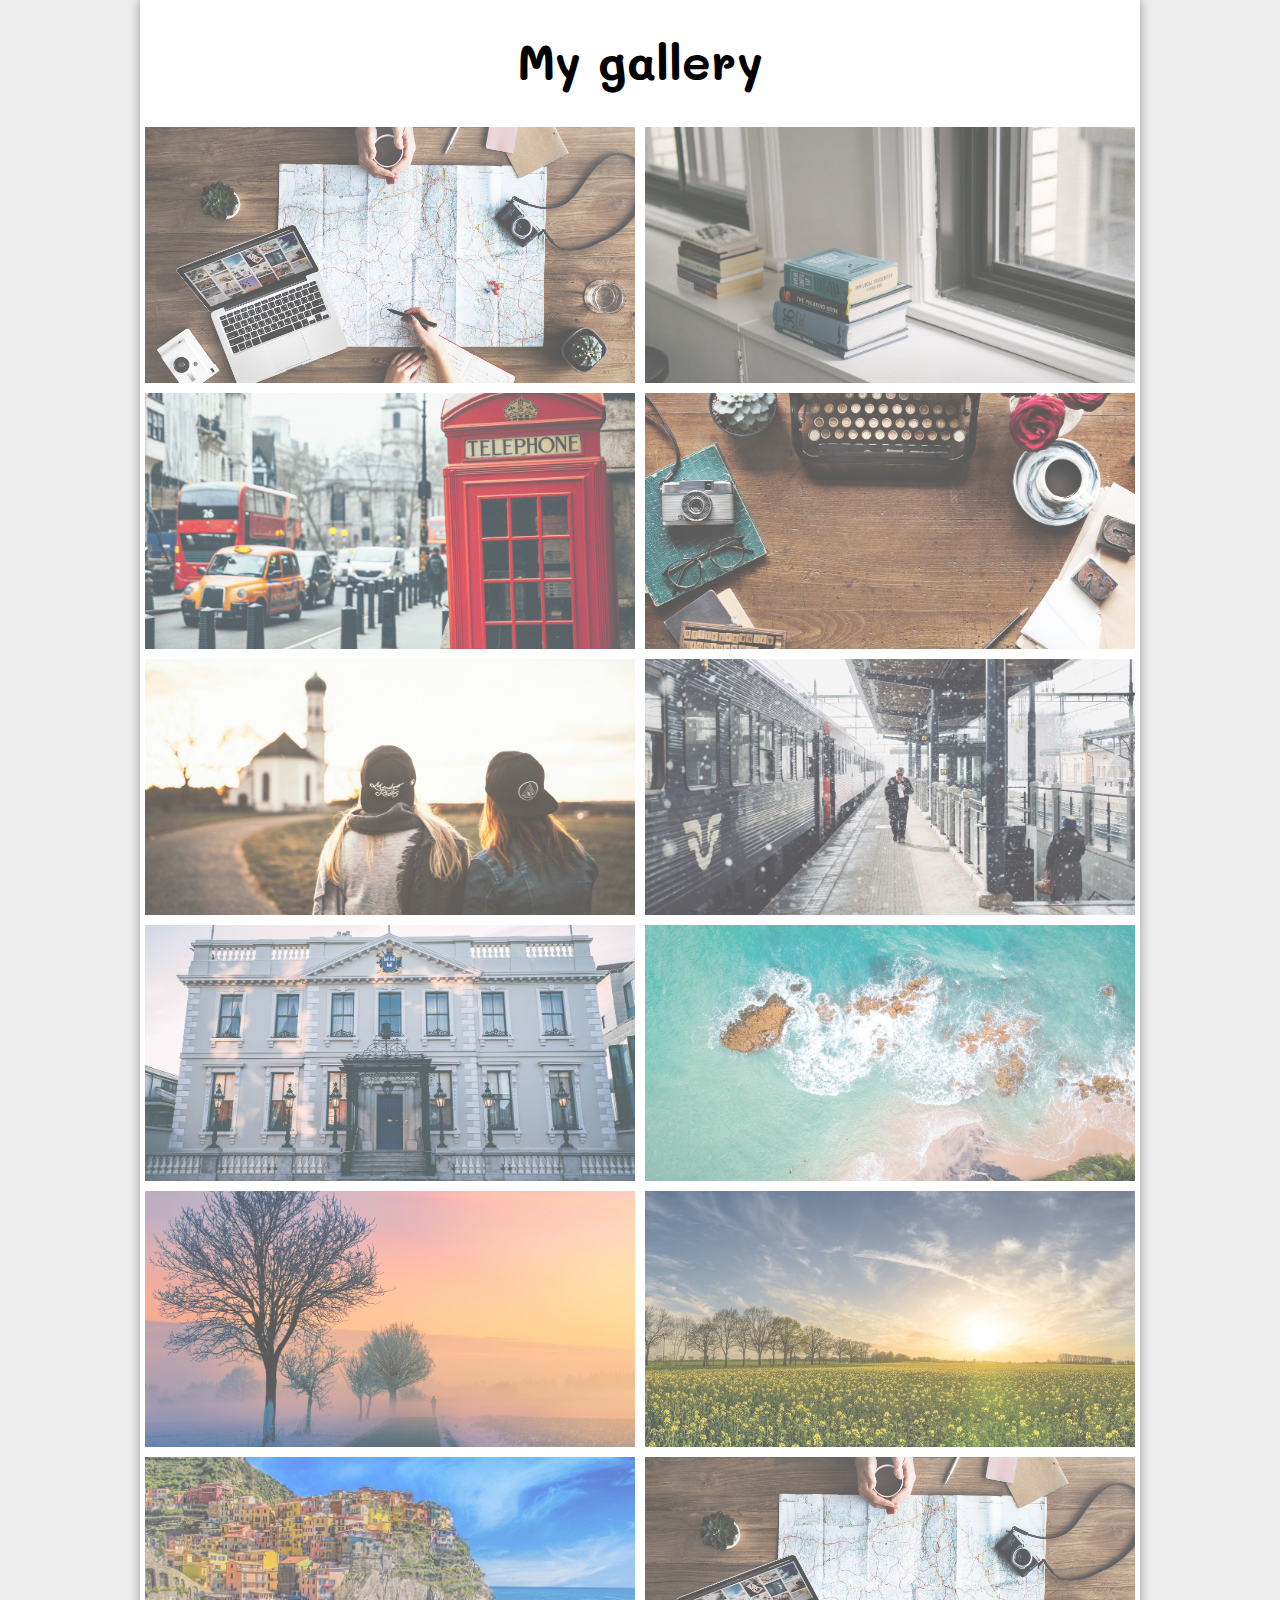
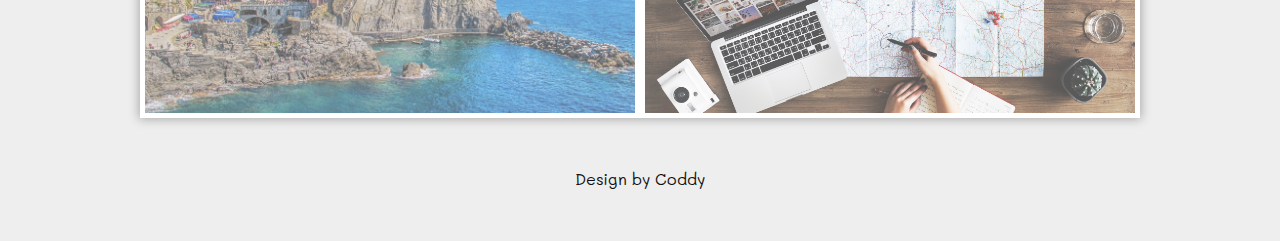
<file: Gallery/index.html>
<!DOCTYPE html>
<html lang="en">
<head>
    <meta charset="UTF-8">    
    <meta http-equiv="X-UA-Compatible" content="ie=edge">
    <meta name="viewport" content="width=device-width, initial-scale=1.0">
    <link rel="stylesheet" href="css/main.css">
    <link href="https://fonts.googleapis.com/css?family=Mali" rel="stylesheet">
    <title>Gallery</title>
</head>
<body>
    <main class="main">        
        <h1 class="heading">My gallery</h1>
        <a href="img/img1.jpeg" class="img_link" tagret="_blank"><div class="item" style="background-image: url(img/img1.jpeg)"></div></a>
        <a href="img/img2.jpeg" class="img_link" tagret="_blank"><div class="item" style="background-image: url(img/img2.jpeg)"></div></a>
        <a href="img/img3.jpeg" class="img_link" tagret="_blank"><div class="item" style="background-image: url(img/img3.jpeg)"></div></a>
        <a href="img/img4.jpeg" class="img_link" tagret="_blank"><div class="item" style="background-image: url(img/img4.jpeg)"></div></a>
        <a href="img/img5.jpeg" class="img_link" tagret="_blank"><div class="item" style="background-image: url(img/img5.jpeg)"></div></a>
        <a href="img/img6.jpeg" class="img_link" tagret="_blank"><div class="item" style="background-image: url(img/img6.jpeg)"></div></a>
        <a href="img/img7.jpeg" class="img_link" tagret="_blank"><div class="item" style="background-image: url(img/img7.jpeg)"></div></a>
        <a href="img/img8.jpeg" class="img_link" tagret="_blank"><div class="item" style="background-image: url(img/img8.jpeg)"></div></a>
        <a href="img/img9.jpeg" class="img_link" tagret="_blank"><div class="item" style="background-image: url(img/img9.jpeg)"></div></a>
        <a href="img/img10.jpeg" class="img_link" tagret="_blank"><div class="item" style="background-image: url(img/img10.jpeg)"></div></a>
        <a href="img/img11.jpeg" class="img_link" tagret="_blank"><div class="item" style="background-image: url(img/img11.jpeg)"></div></a>
        <a href="img/img12.jpeg" class="img_link" tagret="_blank"><div class="item" style="background-image: url(img/img12.jpeg)"></div></a>
    </main>
    <div class="link-wrapper"><a href="https://github.com/klesson" class="author" target="_blank">Design by Coddy</a></div>
</body>
</html>
</file>
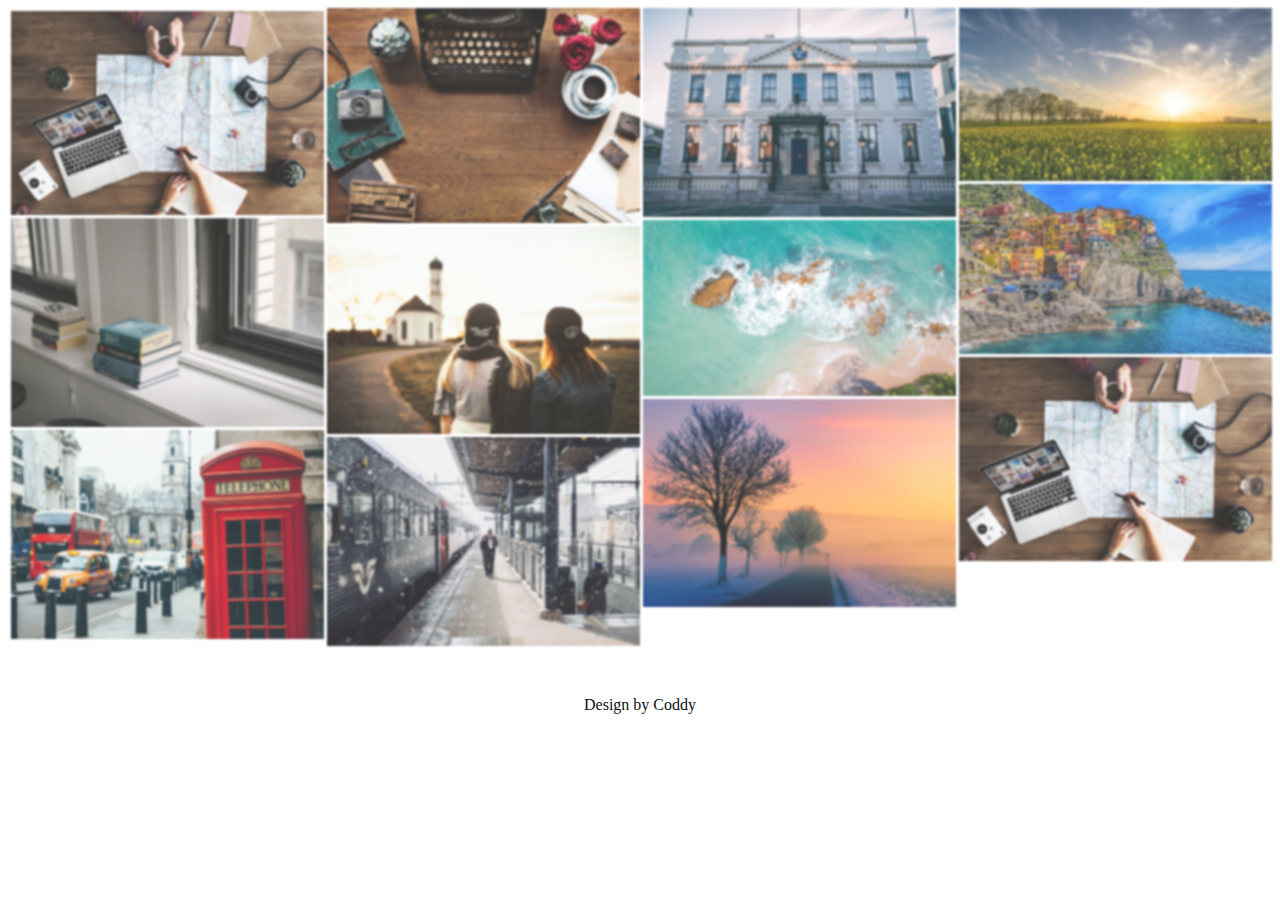
<file: Gallery/hard.html>
<!DOCTYPE html>
<html lang="en">
<head>
    <meta charset="UTF-8">    
    <meta http-equiv="X-UA-Compatible" content="ie=edge">
    <meta name="viewport" content="width=device-width, initial-scale=1.0">
    <link rel="stylesheet" href="css/hard.css">
    <title>Gallery hard</title>
</head>
<body>
    <main class="main">
        <div class="img-box">
            
            <a href="img/img1.jpeg" class="image-wrapper" target="_blank"><img src="img/img1.jpeg" alt="Gallery image" class="image"/></a>
            <a href="img/img2.jpeg" class="image-wrapper" target="_blank"><img src="img/img2.jpeg" alt="Gallery image" class="image"/></a>
            <a href="img/img3.jpeg" class="image-wrapper" target="_blank"><img src="img/img3.jpeg" alt="Gallery image" class="image"/></a>
            <a href="img/img4.jpeg" class="image-wrapper" target="_blank"><img src="img/img4.jpeg" alt="Gallery image" class="image"/></a>
            <a href="img/img5.jpeg" class="image-wrapper" target="_blank"><img src="img/img5.jpeg" alt="Gallery image" class="image"/></a>
            <a href="img/img6.jpeg" class="image-wrapper" target="_blank"><img src="img/img6.jpeg" alt="Gallery image" class="image"/></a>
            <a href="img/img7.jpeg" class="image-wrapper" target="_blank"><img src="img/img7.jpeg" alt="Gallery image" class="image"/></a>
            <a href="img/img8.jpeg" class="image-wrapper" target="_blank"><img src="img/img8.jpeg" alt="Gallery image" class="image"/></a>
            <a href="img/img9.jpeg" class="image-wrapper" target="_blank"><img src="img/img9.jpeg" alt="Gallery image" class="image"/></a>
            <a href="img/img10.jpeg" class="image-wrapper" target="_blank"><img src="img/img10.jpeg" alt="Gallery image" class="image"/></a>
            <a href="img/img11.jpeg" class="image-wrapper" target="_blank"><img src="img/img11.jpeg" alt="Gallery image" class="image"/></a>
            <a href="img/img12.jpeg" class="image-wrapper" target="_blank"><img src="img/img12.jpeg" alt="Gallery image" class="image"/></a>
        </div>
    </main>
    <div class="link-wrapper"><a href="https://github.com/klesson" class="author" target="_blank">Design by Coddy</a></div>
</body>
</html>
</file>
<file: Gallery/css/main.css>
* {
  padding: 0;
  margin: 0;
  box-sizing: border-box;
  -webkit-box-sizing: border-box;
  -moz-box-sizing: border-box;
}

body {
  background-color: #eee;
  font-family: "Mali", cursive;
}

.main {
  background-color: #fff;
  display: flex;
  width: 95%;
  max-width: 1000px;
  margin: auto;
  box-shadow: 0 0 10px 1px rgba(0, 0, 0, 0.3);
  flex-wrap: wrap;
}

.item {
  max-height: 256px;
  max-width: 490px;
  background-color: dodgerblue;
  width: calc(95vw / 2 - 10px);
  height: calc(95vw / 2 / 16 * 9);
  /*margin: 5px;*/
  background-position: center;
  background-size: cover;
  -webkit-background-size: cover;
}

.heading {
  font-size: 48px;
  text-align: center;
  width: 100%;
  padding: 30px 0;
}

.img_link {
  display: block;
  opacity: 0.65;
  transition: opacity 0.4s ease, transform 0.2s ease-in,
    box-shadow 0.3s ease-out;
  margin: 5px;
}

@media all and (min-width: 1200px) {
  .img_link:hover {
    opacity: 1;
    transform: scale(1.2) rotate(5deg);
    z-index: 10;
    box-shadow: 0 0 200px 30px rgba(0, 0, 0, 0.4);
  }

  .author:hover {
      border-color: #111;
  }
}

@media all and (max-width: 768px) {
  .item {
    max-height: initial;
    max-width: initial;
    width: 95vw;
    height: calc(95vw / 16 * 9);
  }

  .img_link {
    margin: 5px 0;
  }
}

.link-wrapper {
    padding: 50px 0;
    display: flex;
    justify-content: center;
    -ms-align-items: center;
    align-items: center;
}

.author {
    color: #111;
    text-decoration: none;
    border-bottom: 2px solid transparent;
    transition: 0.3s;
}
</file>
<file: Gallery/css/hard.css>
.img-box {
  column-count: 4;
  column-gap: 0;
  max-width: 1400px;
  margin: auto;
}

.image {
  max-width: calc(100% - 3px);
  display: block;
  margin: 3px;
}

.image-wrapper {
  display: block;
  opacity: 0.8;
  transition: 0.4s;
  filter: blur(1px);
}

.image-wrapper + .image-wrapper {
  margin: 3px 0;
}

@media all and (min-width: 1024px) {
  .image-wrapper:hover {
    opacity: 1;
    filter: sepia(1.3);
    /*filter: brightness(1.7);*/
    /*filter: grayscale(10);*/
    /*filter: hue-rotate(45deg);*/
  }

  .author:hover {
      border-color: #111;
  }
}

@media all and (max-width: 1024px) {
  .img-box {
    width: 90%;
    column-count: 3;
  }
}

@media all and (max-width: 768px) {
  .img-box {
    width: 100%;
    column-count: 2;
  }
}

@media all and (max-width: 480px) {
  .img-box {
    column-count: 1;
  }
}

.link-wrapper {
    padding: 50px 0;
    display: flex;
    justify-content: center;
    -ms-align-items: center;
    align-items: center;
}

.author {
    color: #111;
    text-decoration: none;
    border-bottom: 2px solid transparent;
    transition: 0.3s;
}
</file>
